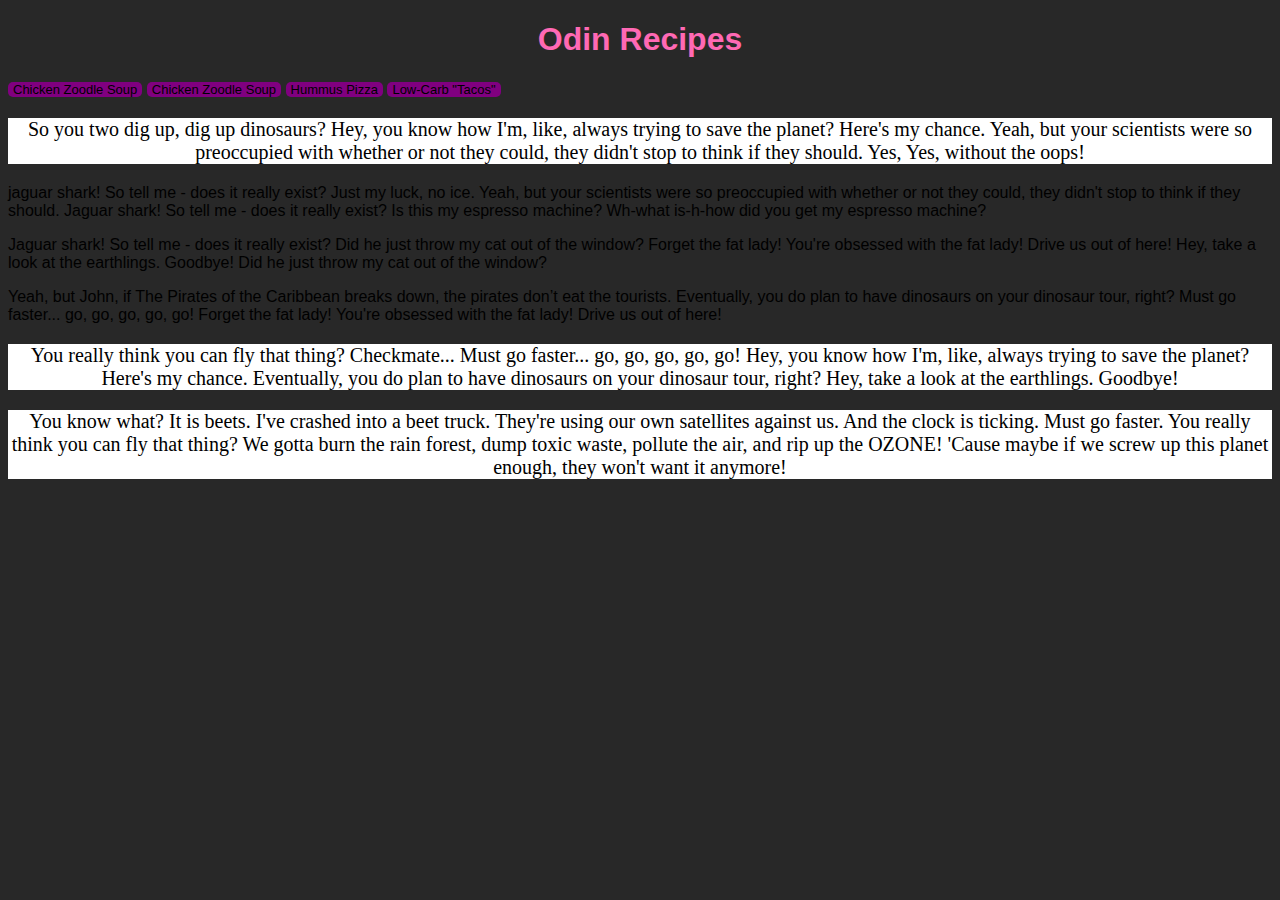
<file: index.html>
<!DOCTYPE html>
<html lang="en">
<head>
    <meta charset="UTF-8">
    <meta http-equiv="X-UA-Compatible" content="IE=edge">
    <meta name="viewport" content="width=device-width, initial-scale=1.0">
    <link rel="stylesheet" href="style.css">
    <title>Odin Recipes</title>
</head>
<body>
    
    <h1 class="Header">Odin Recipes</h1>
    <a class="mainButton" href="./Recipes/Chicken-Zoodle-Soup.html">Chicken Zoodle Soup</a>
    <a class="mainButton" href="./Recipes/Chicken-Zoodle-Soup.html">Chicken Zoodle Soup</a> 
    <a class="mainButton" href="./Recipes/Hummus-Pizza.html">Hummus Pizza</a>
    <a class="mainButton" href="./Recipes/Low-Carb-Tacos.html">Low-Carb "Tacos"</a> 
    <div class="container">
        <p class="text">So you two dig up, dig up dinosaurs? Hey, you know how I'm, like, always trying to save the planet? Here's my chance. Yeah, but your scientists were so preoccupied with whether or not they could, they didn't stop to think if they should. Yes, Yes, without the oops!</p>
    </div>
    <p class="text">jaguar shark! So tell me - does it really exist? Just my luck, no ice. Yeah, but your scientists were so preoccupied with whether or not they could, they didn't stop to think if they should. Jaguar shark! So tell me - does it really exist? Is this my espresso machine? Wh-what is-h-how did you get my espresso machine?</p>
    <p class="text">Jaguar shark! So tell me - does it really exist? Did he just throw my cat out of the window? Forget the fat lady! You're obsessed with the fat lady! Drive us out of here! Hey, take a look at the earthlings. Goodbye! Did he just throw my cat out of the window?</p>
    <p class="text">Yeah, but John, if The Pirates of the Caribbean breaks down, the pirates don’t eat the tourists. Eventually, you do plan to have dinosaurs on your dinosaur tour, right? Must go faster... go, go, go, go, go! Forget the fat lady! You're obsessed with the fat lady! Drive us out of here!</p>
    <div class="container">
        <p class="text">You really think you can fly that thing? Checkmate... Must go faster... go, go, go, go, go! Hey, you know how I'm, like, always trying to save the planet? Here's my chance. Eventually, you do plan to have dinosaurs on your dinosaur tour, right? Hey, take a look at the earthlings. Goodbye!</p>
        <p class="text">You know what? It is beets. I've crashed into a beet truck. They're using our own satellites against us. And the clock is ticking. Must go faster. You really think you can fly that thing? We gotta burn the rain forest, dump toxic waste, pollute the air, and rip up the OZONE! 'Cause maybe if we screw up this planet enough, they won't want it anymore!</p>
    </div>
</body>
</html>
</file>
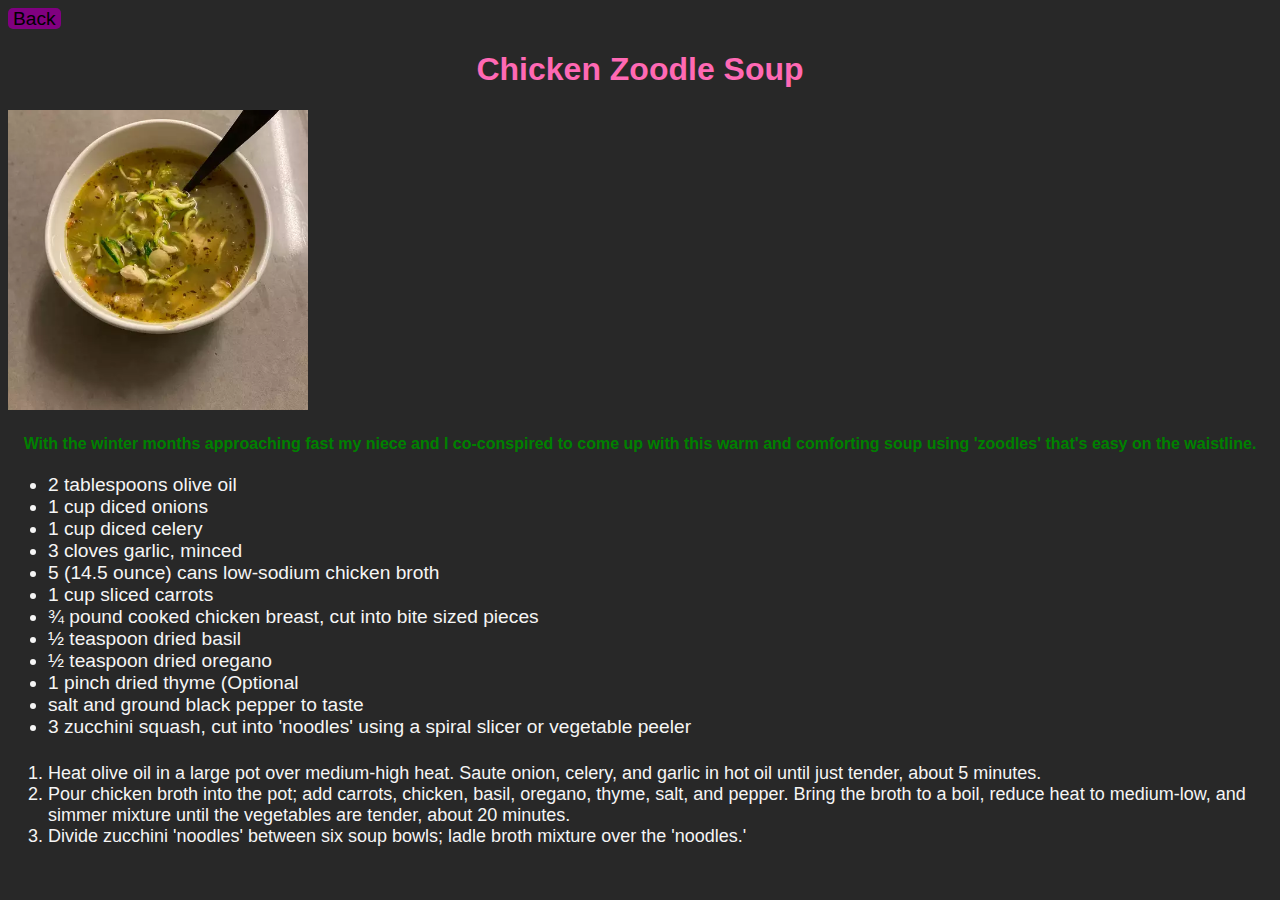
<file: Recipes/Chicken-Zoodle-Soup.html>
<!DOCTYPE html>
<html lang="en">
<head>
    <meta charset="UTF-8">
    <meta http-equiv="X-UA-Compatible" content="IE=edge">
    <meta name="viewport" content="width=device-width, initial-scale=1.0">
    <link rel="stylesheet" href="../style.css">
    <title>Chicken Zoodle Soup</title>
</head>
<body>
    <div> <a class="button" href="../index.html">Back</a> </button>
    <h1 class="Header">Chicken Zoodle Soup</h1>
    <img style="height: auto; width: 300px;" src="../Images/Chicken-Zoodle-Soup.jpg" alt="Chicken Zoodle Soup">
    <h4 class="Header4">With the winter months approaching fast my niece and I co-conspired to come up with this warm and comforting soup using 'zoodles' that's easy on the waistline.</h4>
    <ul class="ingredients">
        <li>2 tablespoons olive oil</li>
        <li>1 cup diced onions</li>
        <li>1 cup diced celery</li>
        <li>3 cloves garlic, minced</li>
        <li>5 (14.5 ounce) cans low-sodium chicken broth</li>
        <li>1 cup sliced carrots</li>
        <li>¾ pound cooked chicken breast, cut into bite sized pieces</li>
        <li>½ teaspoon dried basil</li>
        <li>½ teaspoon dried oregano</li>
        <li>1 pinch dried thyme (Optional</li>
        <li>salt and ground black pepper to taste</li>
        <li>3 zucchini squash, cut into 'noodles' using a spiral slicer or vegetable peeler</li>
    </ul>
    <ol class="steps">
        <li>Heat olive oil in a large pot over medium-high heat. Saute onion, celery, and garlic in hot oil until just tender, about 5 minutes.</li>
        <li>Pour chicken broth into the pot; add carrots, chicken, basil, oregano, thyme, salt, and pepper. Bring the broth to a boil, reduce heat to medium-low, and simmer mixture until the vegetables are tender, about 20 minutes.</li>
        <li>Divide zucchini 'noodles' between six soup bowls; ladle broth mixture over the 'noodles.'</li>
    </ol>
</body>
</html>
</file>
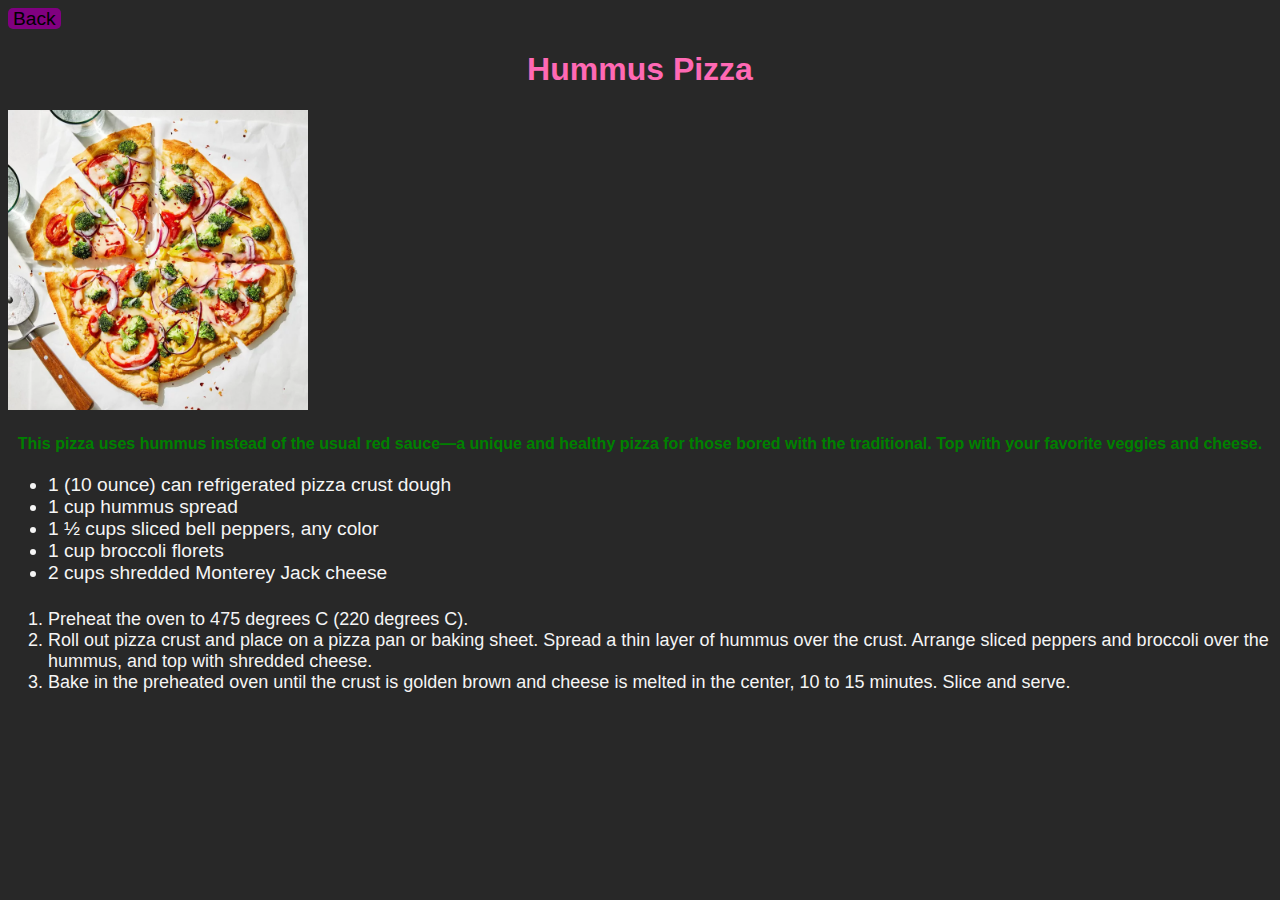
<file: Recipes/Hummus-Pizza.html>
<!DOCTYPE html>
<html lang="en">
<head>
    <meta charset="UTF-8">
    <meta http-equiv="X-UA-Compatible" content="IE=edge">
    <meta name="viewport" content="width=device-width, initial-scale=1.0">
    <link rel="stylesheet" href="../style.css">
    <title>Hummus Pizza</title>
</head>
<body>
    <div> <a class="button" href="../index.html">Back</a> </h2>
    <h1 class="Header">Hummus Pizza</h1>
    <img style="height: auto; width: 300px;" src="../Images/Hummus-Pizza.jpg" alt="">
    <h4 class="Header4">This pizza uses hummus instead of the usual red sauce—a unique and healthy pizza for those bored with the traditional. Top with your favorite veggies and cheese.</h4>
    <ul class="ingredients">
        <li>1 (10 ounce) can refrigerated pizza crust dough</li>
        <li>1 cup hummus spread</li>
        <li>1 ½ cups sliced bell peppers, any color</li>
        <li>1 cup broccoli florets</li>
        <li>2 cups shredded Monterey Jack cheese</li>
    </ul>
    <ol class="steps">
        <li>Preheat the oven to 475 degrees C (220 degrees C).</li>
        <li>Roll out pizza crust and place on a pizza pan or baking sheet. Spread a thin layer of hummus over the crust. Arrange sliced peppers and broccoli over the hummus, and top with shredded cheese.</li>
        <li>Bake in the preheated oven until the crust is golden brown and cheese is melted in the center, 10 to 15 minutes. Slice and serve.</li>
    </ol>
</body>
</html>
</file>
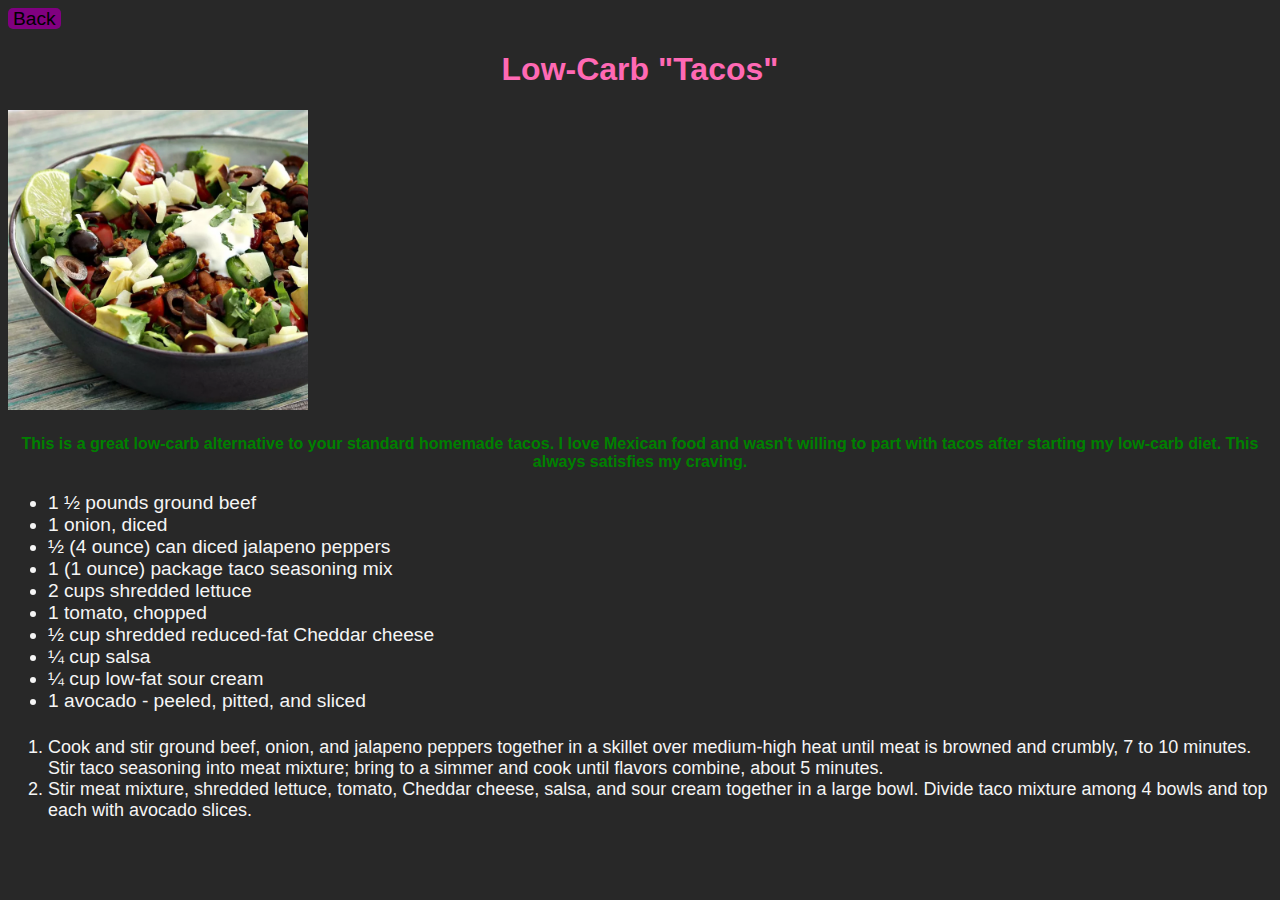
<file: Recipes/Low-Carb-Tacos.html>
<!DOCTYPE html>
<html lang="en">
<head>
    <meta charset="UTF-8">
    <meta http-equiv="X-UA-Compatible" content="IE=edge">
    <meta name="viewport" content="width=device-width, initial-scale=1.0">
    <link rel="stylesheet" href="../style.css">
    <title>Low-Carb "Tacos"</title>
</head>
<body>
    <div> <a class="button" href="../index.html">Back</a> </div>
    <h1 class="Header">Low-Carb "Tacos"</h1>
    <img style="height: auto; width: 300px;"src="../Images/Low-Carb-Tacos.jpg" alt="">
    <h4 class="Header4">This is a great low-carb alternative to your standard homemade tacos. I love Mexican food and wasn't willing to part with tacos after starting my low-carb diet. This always satisfies my craving.</h4>
    <ul class="ingredients">
        <li>1 ½ pounds ground beef</li>
        <li>1 onion, diced</li>
        <li>½ (4 ounce) can diced jalapeno peppers</li>
        <li>1 (1 ounce) package taco seasoning mix</li>
        <li>2 cups shredded lettuce</li>
        <li>1 tomato, chopped</li>
        <li>½ cup shredded reduced-fat Cheddar cheese</li>
        <li>¼ cup salsa</li>
        <li>¼ cup low-fat sour cream</li>
        <li>1 avocado - peeled, pitted, and sliced</li>
    </ul>
    <ol class="steps">
        <li>Cook and stir ground beef, onion, and jalapeno peppers together in a skillet over medium-high heat until meat is browned and crumbly, 7 to 10 minutes. Stir taco seasoning into meat mixture; bring to a simmer and cook until flavors combine, about 5 minutes.</li>
        <li>Stir meat mixture, shredded lettuce, tomato, Cheddar cheese, salsa, and sour cream together in a large bowl. Divide taco mixture among 4 bowls and top each with avocado slices.</li>
    </ol>
</body>
</html>
</file>
<file: style.css>
:root {
    font-family: 'Franklin Gothic Medium', 'Arial Narrow', Arial, sans-serif;
    scroll-behavior: smooth;
}
.ingredients,
.steps {
    color: whitesmoke;
}

.ingredients {
font-size: larger
}

.steps {
    padding-top: 5px;
    font-size: large;
}

*{
    background-color: rgb(40, 40, 40);
    color: var(--PrimaryText)
}
.Page {
    color: orange;
}

.Header {
    color: hotpink;
    text-align: center;
}

.Header4 {
    color: green;
    font-size: medium;
    text-align: center;
}

.mainButton,
.button {
    background: purple;
    color: rgb(0, 0, 0);
    text-align: center;
    border-radius: 5px;
    text-decoration: none;
    padding: 0px 5px;
    fill: purple;
}

.button {
    font-size: larger;
}

.mainButton {
    font-size: small;
}

.container .text {
    background-color: white;
    color: black;
    font-size: 20px;
    text-align: center;
    font-family: cursive;
}
</file>
